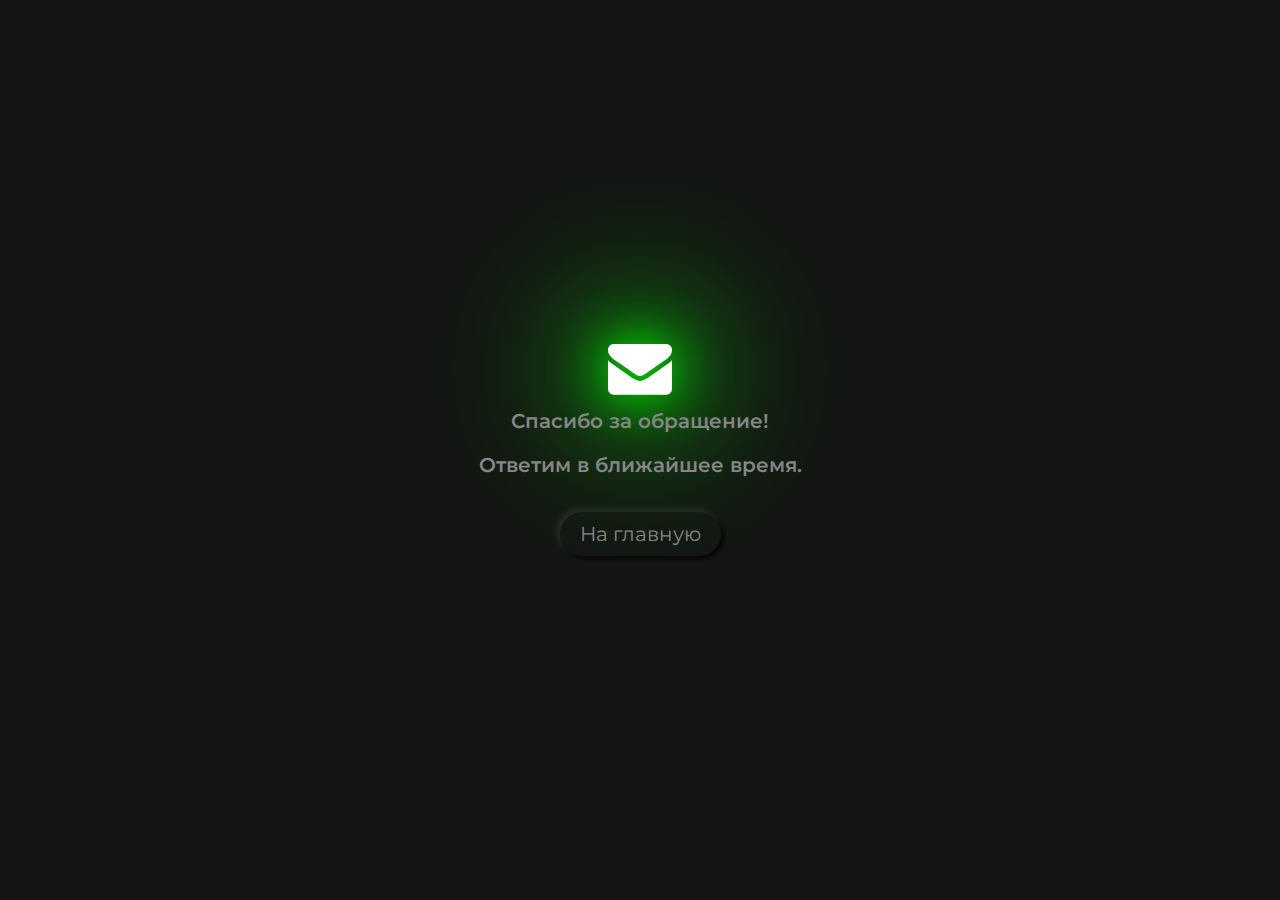
<file: thankyou.html>
<!DOCTYPE html>
<html lang="en">
<head>
    <meta charset="UTF-8">
    <meta http-equiv="X-UA-Compatible" content="IE=edge">
    <meta name="viewport" content="width=device-width, initial-scale=1.0">
    <link rel="stylesheet" href="https://stackpath.bootstrapcdn.com/font-awesome/4.7.0/css/font-awesome.min.css" integrity="sha384-wvfXpqpZZVQGK6TAh5PVlGOfQNHSoD2xbE+QkPxCAFlNEevoEH3Sl0sibVcOQVnN" crossorigin="anonymous">
    <link rel="stylesheet" href="css/thankyou.css">
    <title>&#128736;Services and solutions&#128208;</title>
</head>
<body>
    <div class="lds-ring loader" id="loader">
        <div></div>
        <div></div>
        <div></div>
        <div></div>
    </div>
    

    <div class="box_thankyou">
        
        <i class="fa fa-envelope logo__thankyou" aria-hidden="true"></i>

    </div>
    <div class="text__thankyou">
       <p>Спасибо за обращение! </p>
       
    </div>
    <div class="text__thankyou">
        <p>Ответим в ближайшее время.</p>
        
     </div>
     <div class="text__thankyou">
        <a href="index.html">На главную</a>
        
     </div>
     <script src="https://code.jquery.com/jquery-3.5.1.min.js"></script>
     <script src="js/script.js"></script>
</body>
</html>
</file>
<file: css/thankyou.css>
@import url('https://fonts.googleapis.com/css2?family=Montserrat:wght@400;500;600;700&display=swap');



* {
    margin: 0;
    padding: 0;
    box-sizing: border-box;

}

body {
 display: flex;
 flex-direction: column;
 font-family: 'Montserrat', sans-serif;
    justify-content: center;
   align-items: center;
   min-height: 100vh;
   background: #151515; 
   
}

.box__thankyou {
    
}

.logo__thankyou {
   position: relative; 
   color: #fff;
   font-size: 4em;
   text-shadow: 0 0 50px #0f0 ,
                 0 0 100px #0f0 ,
                 0 0 150px #0f0 ,
                 0 0 200px #0f0 ,
                 0 0 250px #0f0 ;
    animation: animate 2s linear infinite;
                 
}
.text__thankyou {
    position: relative;  
    margin: 10px;
    color: #868686;
    font-size: 20px;
    font-weight: 600;
}

a {
    display: inline-block;
      padding: 10px 20px;
      margin-top: 15px;
      border-radius: 40px;
      color: #868686;
      font-size: 20px;
      font-weight: 400;
      text-decoration: none;
      box-shadow:  -3px -3px 7px rgba(255,255,255,0.1),
             3px 3px 5px rgba(0,0,0,0.8) 
}

a:hover {
    color: #339933;
    box-shadow: inset -3px -3px 7px rgba(255,255,255,0.1),
         inset  3px 3px 5px rgba(0,0,0,0.8) 
}







@keyframes animate
{
 0%
 {
     filter: hue-rotate(0deg);
 }
 100%
 {
     filter: hue-rotate(360deg);
 }      
}


/*preloader*/

.lds-ring {
    display: inline-block;
    position: relative;
    width: 80px;
    height: 80px;
    
  }
  .lds-ring div {
    box-sizing: border-box;
    display: block;
    position: absolute;
    width: 64px;
    height: 64px;
    margin: 8px;
    border: 8px solid #339933;
    border-radius: 50%;
    animation: lds-ring 1.0s cubic-bezier(0.5, 0, 0.5, 1) infinite;
    border-color: #339933 transparent transparent transparent;
  }
  .lds-ring div:nth-child(1) {
    animation-delay: -0.45s;
  }
  .lds-ring div:nth-child(2) {
    animation-delay: -0.3s;
  }
  .lds-ring div:nth-child(3) {
    animation-delay: -0.15s;
  }
  @keyframes lds-ring {
    0% {
      transform: rotate(0deg);
    }
    100% {
      transform: rotate(360deg);
    }
  }
  
  .loader {
    background: #151515;
    width: 100%;
    height: 100vh;
    display: flex;
    justify-content: center;
    align-items: center;
    position: fixed;
    top: 0;
    left: 0;
    z-index: 1000;
    clip-path: circle(150% at 50% 0);
    transition: clip-path 3s ease-in-out ;
}


.loader2 {
    clip-path: circle(0% at 50% 100%);
}
</file>
